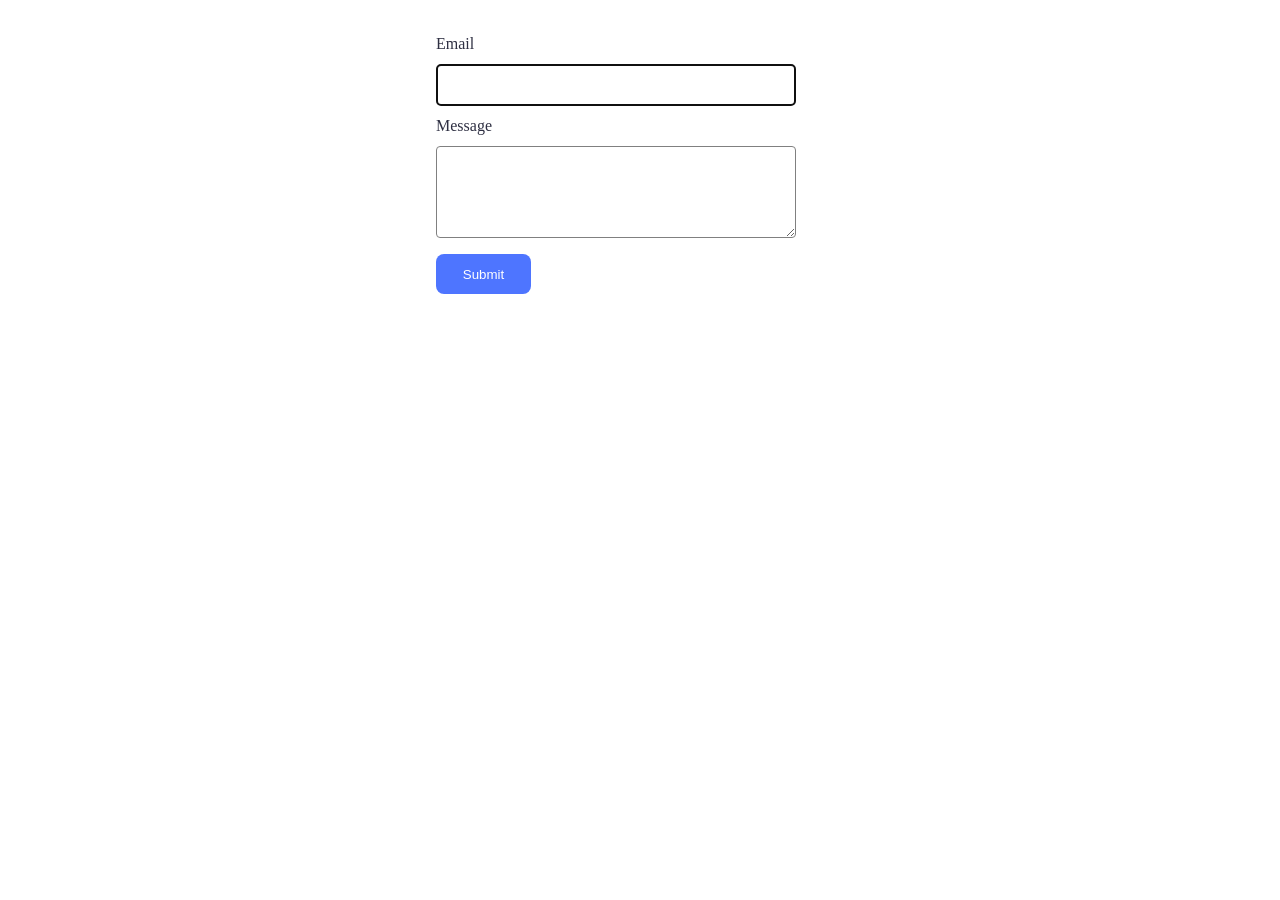
<file: src/2-form.html>
<!DOCTYPE html>
<html lang="en">
  <head>
    <meta charset="UTF-8" />
    <meta name="viewport" content="width=device-width, initial-scale=1.0" />
    <title>Document</title>
    <link rel="stylesheet" href="./css/styles.css" />
  </head>
  <body>
    <form class="feedback-form" autocomplete="off">

        <label class="feedback-label-email">
        Email
        <input type="email" name="email" placeholder="Type area" autofocus />
        </label>
        <label class="feedback-label-message">
        Message
        <textarea name="message" rows="8"></textarea>
        </label>

        <button type="submit">Submit</button>
    </form>
    <script src="./js/2-form.js" type="module"></script> 
  </body>
</html>
</file>
<file: src/css/styles.css>
ul {
  list-style: none;
  margin: 0;
  padding: 0;
  display: flex;
  gap: 24px;
  flex-wrap: wrap;
  justify-content: center;
  padding-left: 156px;
  padding-right: 156px;
  padding-top: 24px;
}

h1,
h2,
h3,
h4,
h5,
h6,
p {
  margin-top: 0;
  margin-bottom: 0;
}

.gallery-image {
  transition-property: transform;
  transition-duration: 350ms;
  transition-timing-function: cubic-bezier(0.4, 0, 0.2, 1);
}

.gallery-link:hover .gallery-image,
.gallery-link:focus .gallery-image {
  transform: scale(1.05);
}

body {
    display: flex;
    flex-direction: column;
    align-items: center;
    font-family: "Montserrat";
    color: #2E2F42;
    font-size: 16px;
    font-weight: 400;
    line-height: 24px;
    letter-spacing: 4%;
}

.feedback-form {
  width: 408px;
  padding: 24px;
}

.feedback-section {
  display: flex;
  flex-direction: column;
  gap: 8px;
}

.feedback-label-email {
  display: flex;
  flex-direction: column;
  width: 360px;
  gap: 8px;
}

.feedback-label-message {
  display: flex;
  flex-direction: column;
  margin-top: 8px;
  margin-bottom: 16px;
  width: 360px;
  gap: 8px;
}

input {
  padding: 0;
  padding-left: 16px;
  height: 40px;
  border-radius: 4px;
  border: 1px solid #808080;
}

input::placeholder {
  color: white;
}

input:hover {
  border: 1px solid #000000;
}

input:active {
  border: 1px solid #808080;
}

input:active::placeholder {  
  color: #2E2F42;
}

textarea {
  padding-top: 8px;
  padding-left: 16px;
  height: 80px;
  border-radius: 4px;
  border: 1px solid #808080;
}

textarea:hover {
  border: 1px solid #000000;
}

textarea:active {
  border: 1px solid #808080;
}

button {
  background-color: #4E75FF;
  width: 95px;
  height: 40px;
  border: none;
  border-radius: 8px;
  color: white;
}

button:hover {
  background-color: #6C8CFF;
}
</file>
